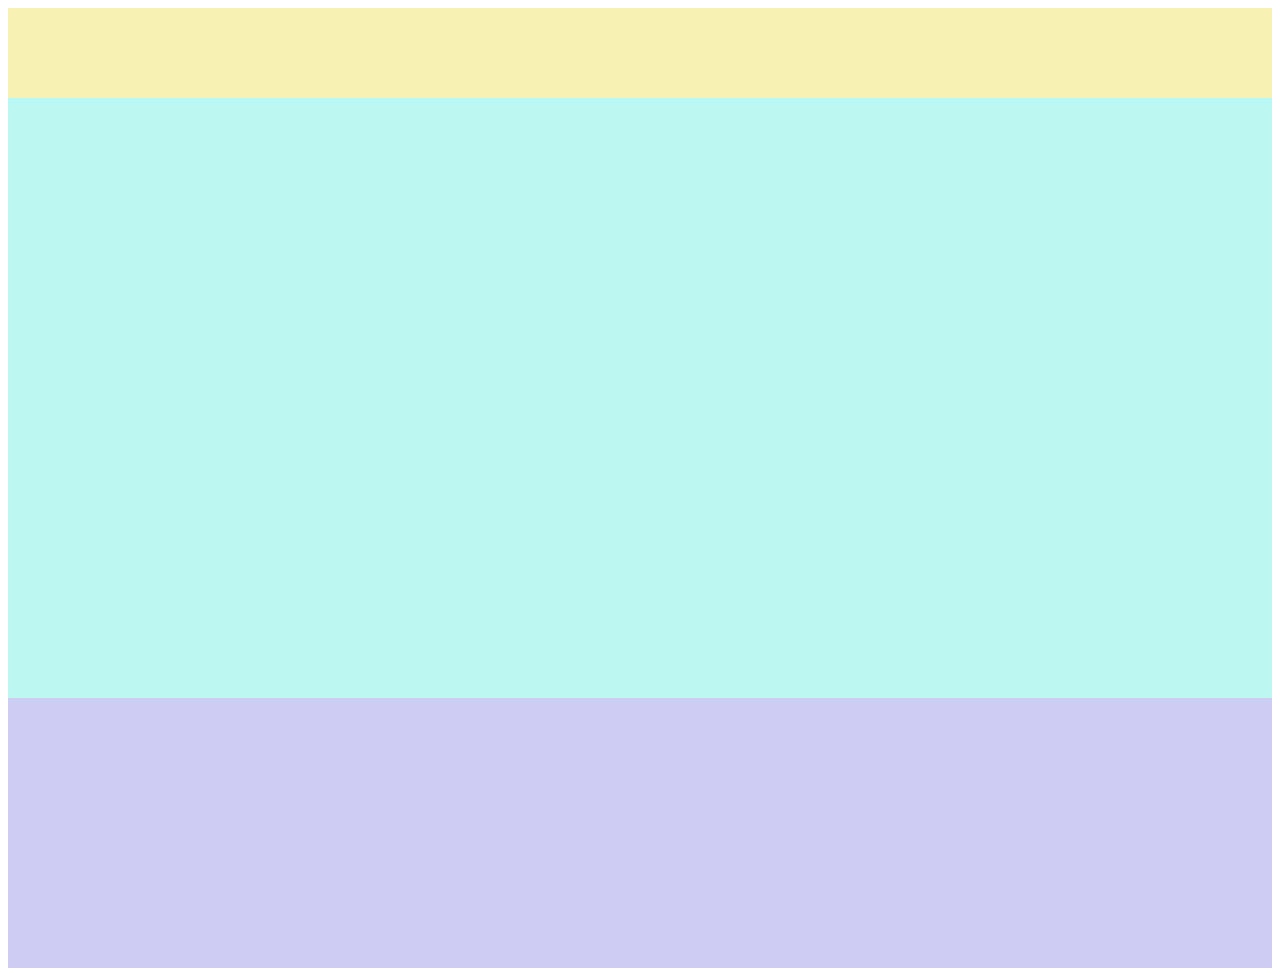
<file: html_study_1/page12/index.html>
<!DOCTYPE html>
<html>
  <head>
    <meta charset="utf-8">
    <title>Progate</title>
    <link rel="stylesheet" href="stylesheet.css">
  </head>
  <body>
    <!-- Add a <div> tag with the "header" class -->
    <div class="header">
      
    </div>
    
    <!-- Add a <div> tag with the "main" class -->
    <div class="main">
      
    </div>
    
    <!-- Add a <div> tag with the "footer" class -->
    <div class="footer"> 
    
    </div>
    
  </body>
</html>
</file>
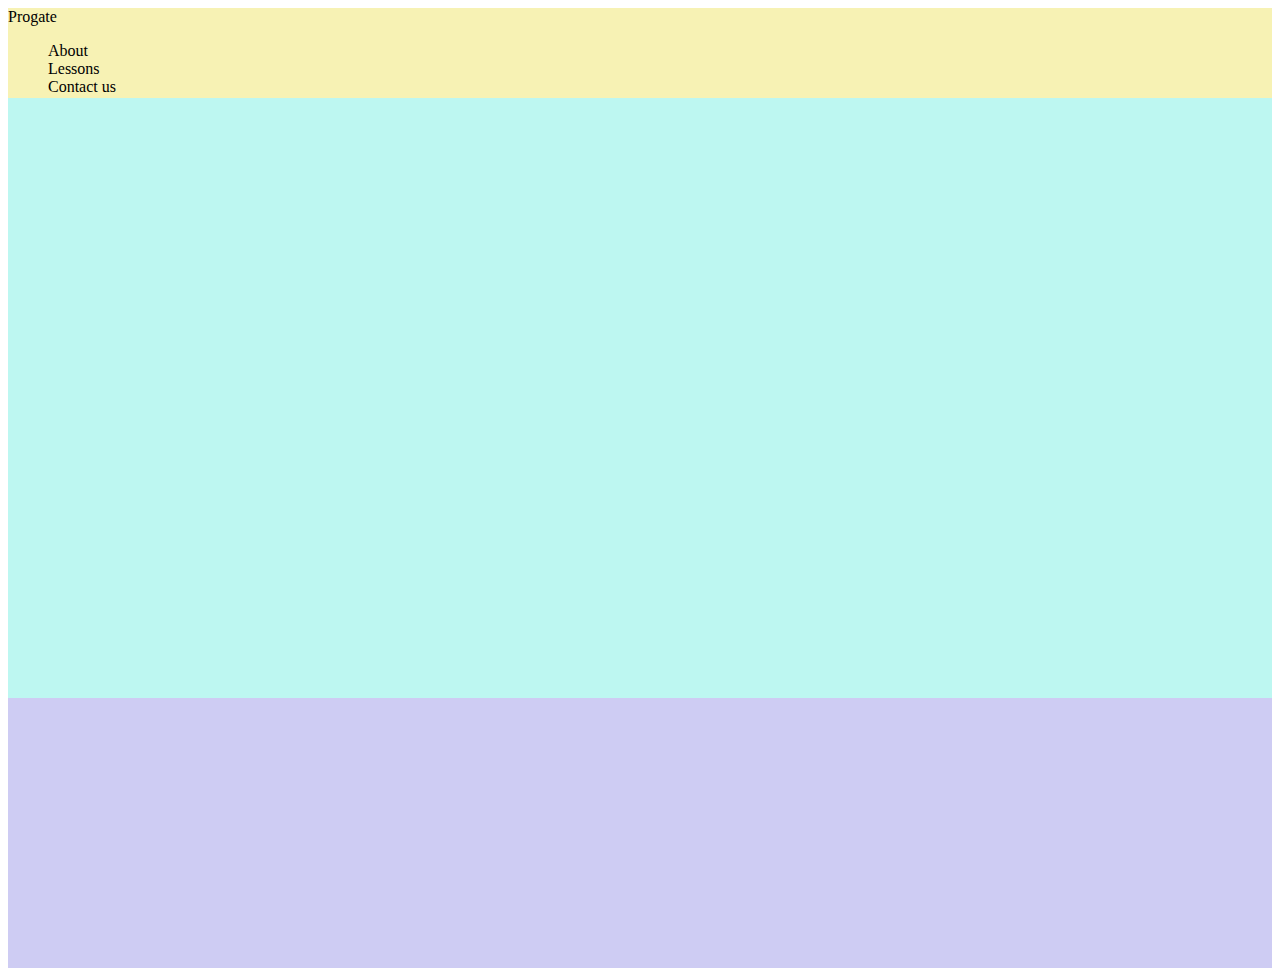
<file: html_study_1/page13/index.html>
<!DOCTYPE html>
<html>
  <head>
    <meta charset="utf-8">
    <title>Progate</title>
    <link rel="stylesheet" href="stylesheet.css">
  </head>
  <body>
    <div class="header">
      <!-- Add a <div> tag with the "header-logo" class -->
      <div class="header-logo">
        Progate
      </div>
      
      <!-- Add a <div> tag with the "header-list" class -->
      <div class="header-list">
        <ul>
        <li>About</li>
        <li>Lessons</li>
        <li>Contact us</li>      
      </ul>
      </div>
      
    </div>

    <div class="main">
      
    </div>

    <div class="footer">
      
    </div>
  </body>
</html>
</file>
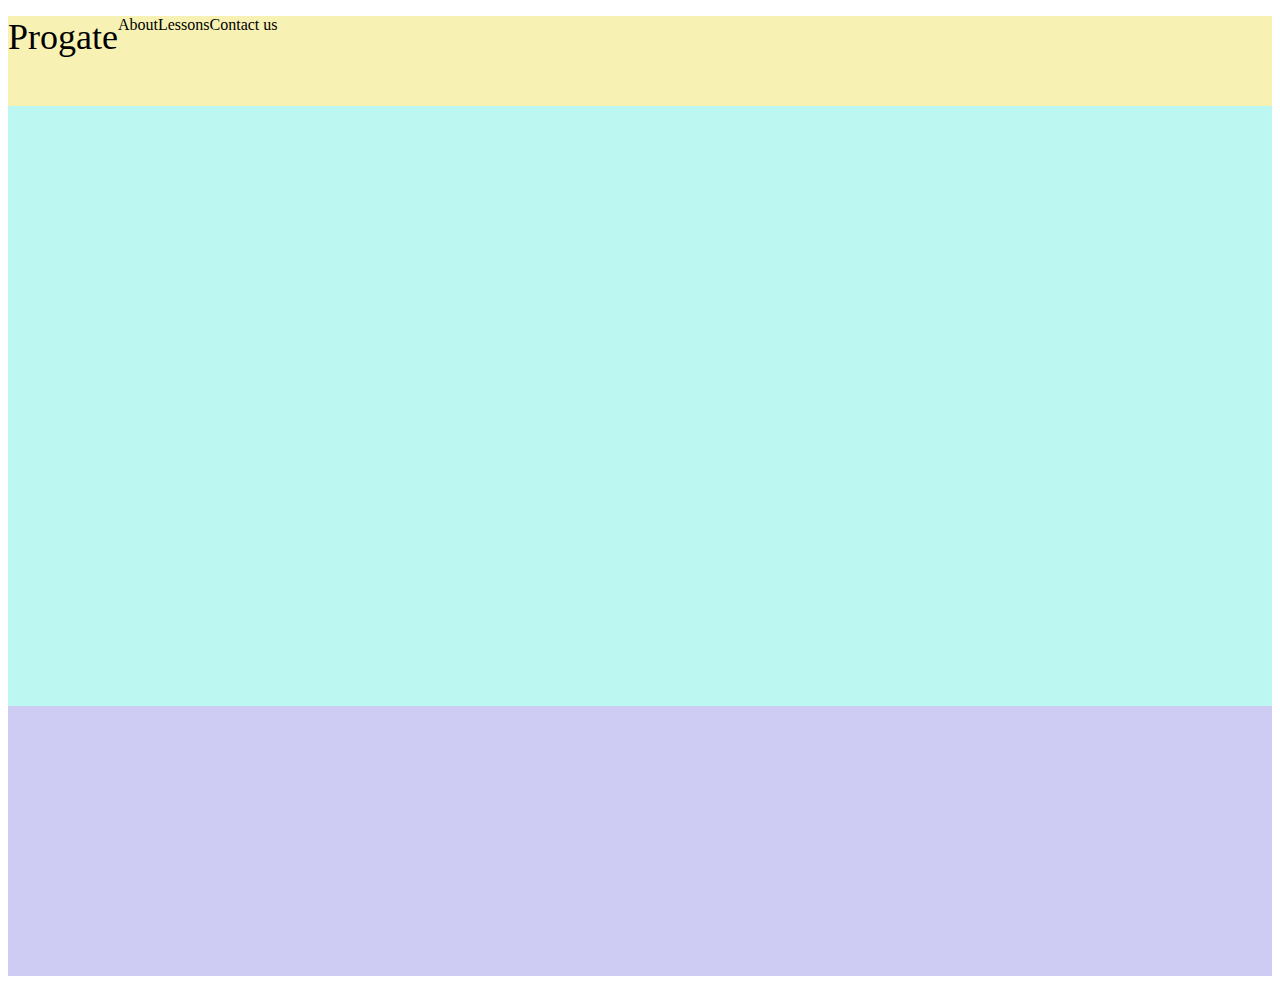
<file: html_study_1/page14/index.html>
<!DOCTYPE html>
<html>
  <head>
    <meta charset="utf-8">
    <title>Progate</title>
    <link rel="stylesheet" href="stylesheet.css">
  </head>
  <body>
    <div class="header">
      <div class="header-logo">Progate</div>
      <div class="header-list">
        <ul>
          <li>About</li>
          <li>Lessons</li>
          <li>Contact us</li>
        </ul>
      </div>
    </div>

    <div class="main">
      
    </div>

    <div class="footer">
      
    </div>
  </body>
</html>
</file>
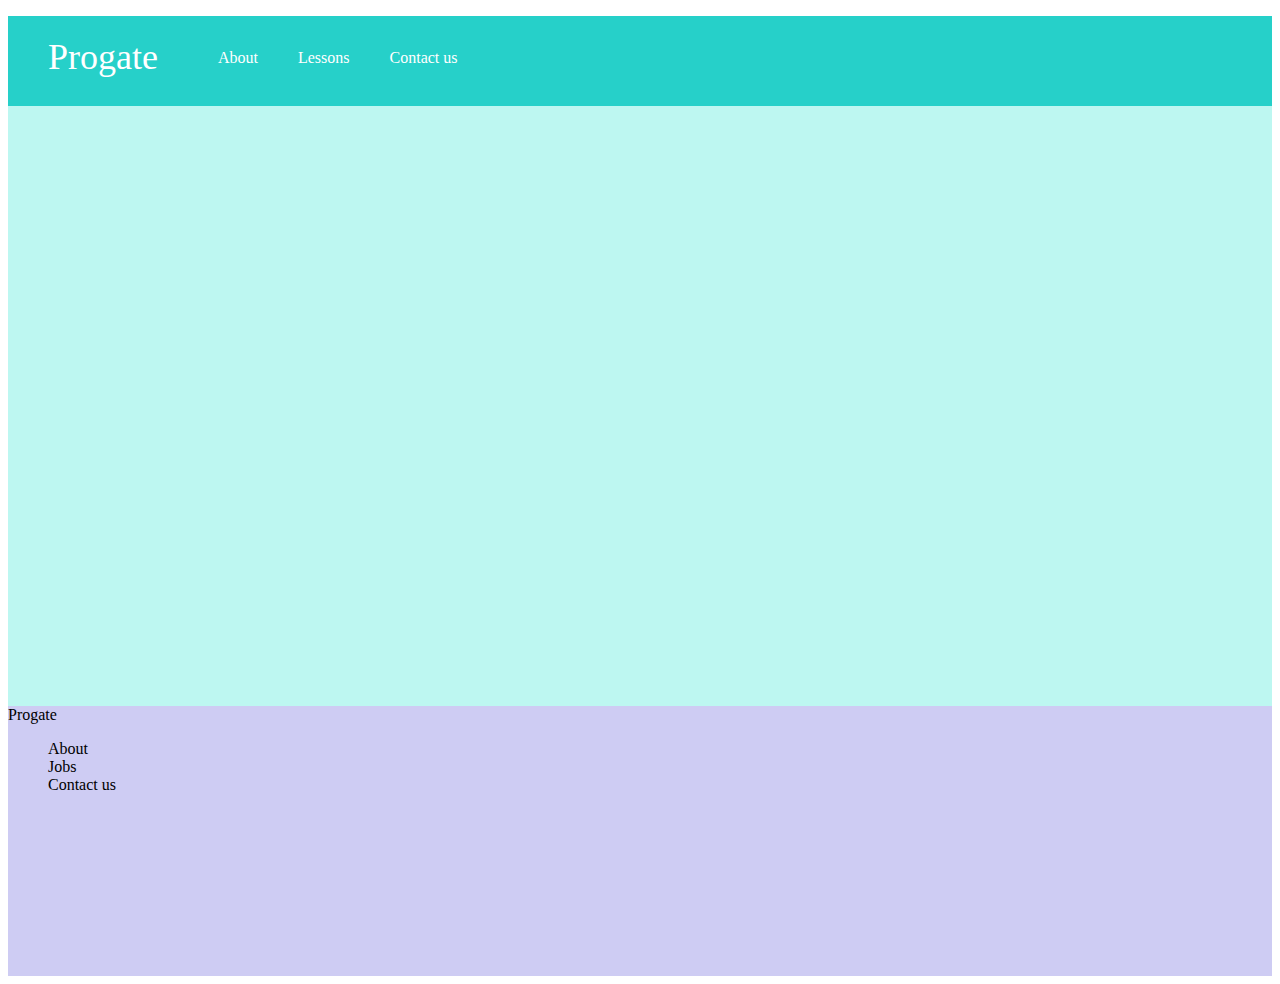
<file: html_study_1/page16/index.html>
<!DOCTYPE html>
<html>
  <head>
    <meta charset="utf-8">
    <title>Progate</title>
    <link rel="stylesheet" href="stylesheet.css">
  </head>
  <body>
    <div class="header">
      <div class="header-logo">Progate</div>
      <div class="header-list">
        <ul>
          <li>About</li>
          <li>Lessons</li>
          <li>Contact us</li>
        </ul>
      </div>
    </div>

    <div class="main">
      
    </div>

    <div class="footer">
      <!-- Add a <div> tag with the "footer-logo" class -->
      <div class="footer-logo">
        Progate
      </div>
      
      <!-- Add a <div> tag with the "footer-list" class -->
      <div class="footer-list">
       <ul>
         <li>About</li>
         <li>Jobs</li>
         <li>Contact us</li>
       </ul> 
      </div>
      
    </div>
  </body>
</html>
</file>
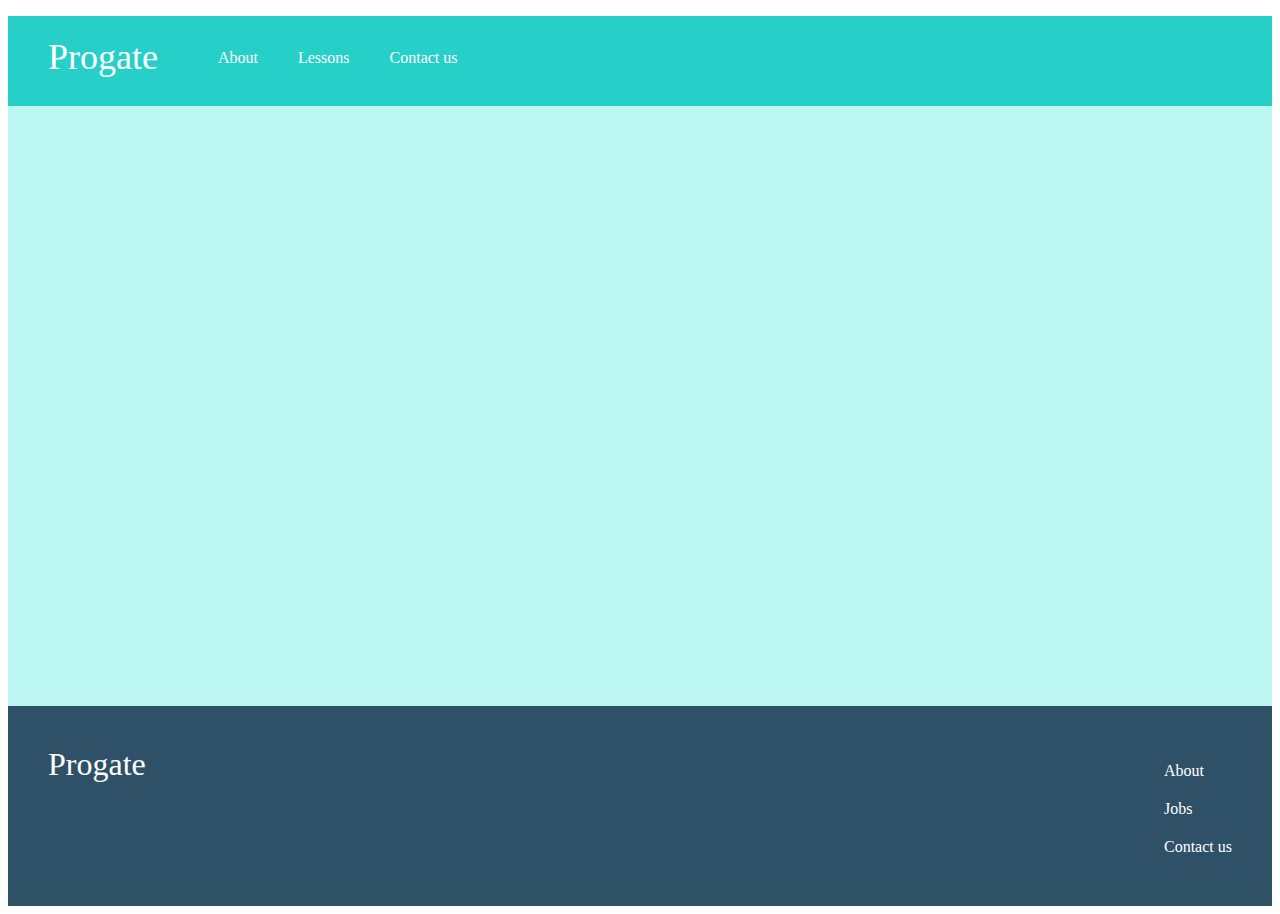
<file: html_study_1/page17/index.html>
<!DOCTYPE html>
<html>
  <head>
    <meta charset="utf-8">
    <title>Progate</title>
    <link rel="stylesheet" href="stylesheet.css">
  </head>
  <body>
    <div class="header">
      <div class="header-logo">Progate</div>
      <div class="header-list">
        <ul>
          <li>About</li>
          <li>Lessons</li>
          <li>Contact us</li>
        </ul>
      </div>
    </div>

    <div class="main">
      
    </div>

    <div class="footer">
      <div class="footer-logo">Progate</div>
      <div class="footer-list">
        <ul>
          <li>About</li>
          <li>Jobs</li>
          <li>Contact us</li>
        </ul>
      </div>
    </div>
  </body>
</html>
</file>
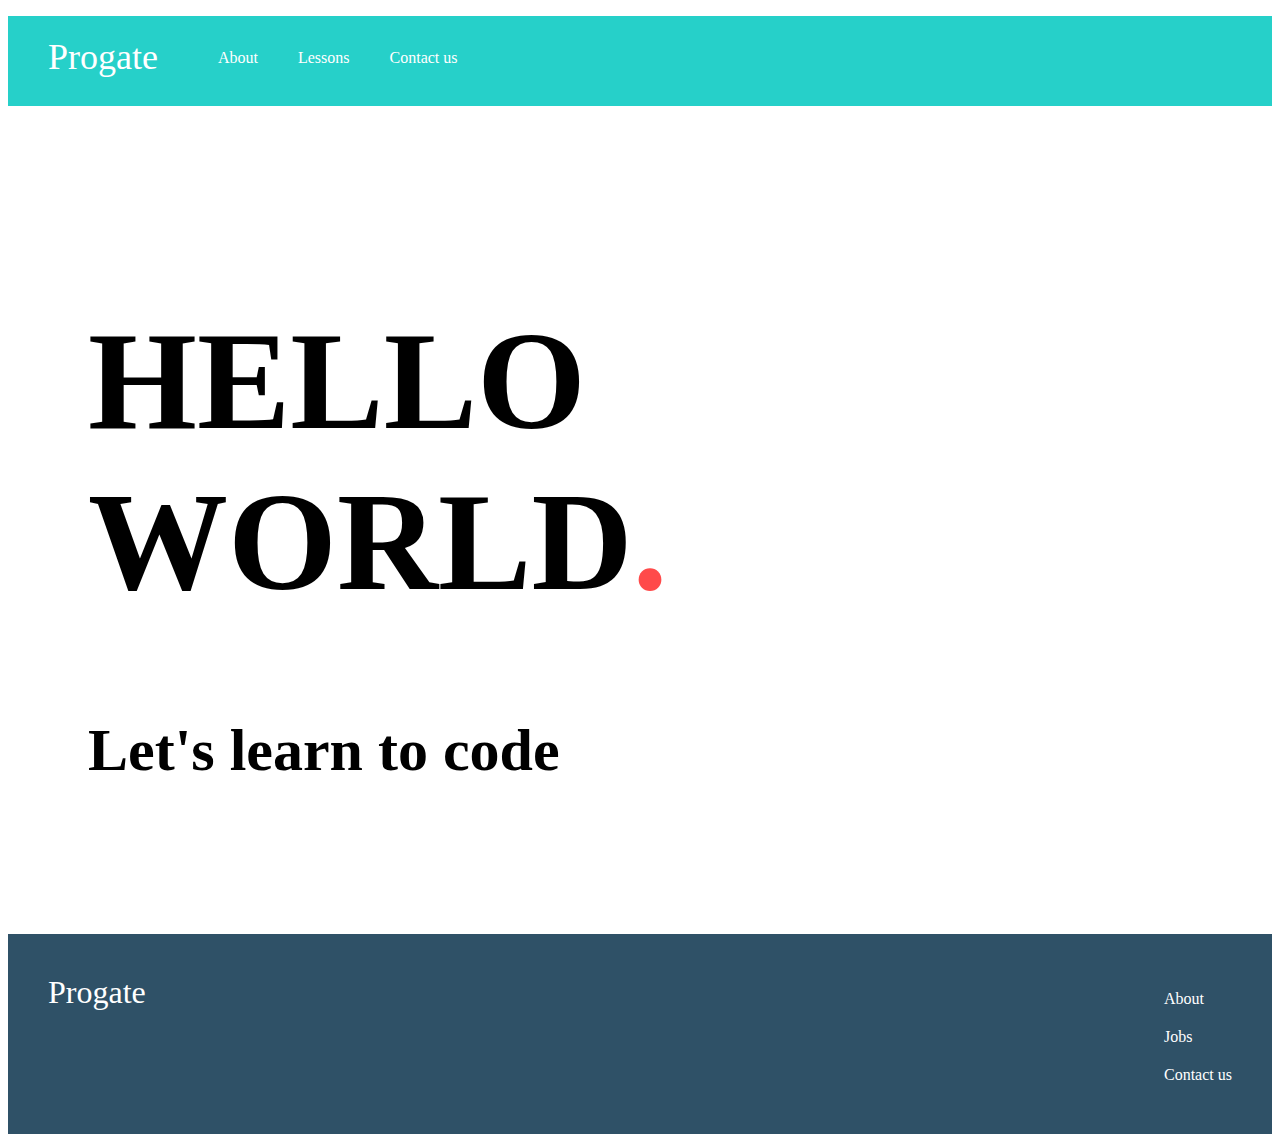
<file: html_study_1/page18/index.html>
<!DOCTYPE html>
<html>
  <head>
    <meta charset="utf-8">
    <title>Progate</title>
    <link rel="stylesheet" href="stylesheet.css">
  </head>
  <body>
    <div class="header">
      <div class="header-logo">Progate</div>
      <div class="header-list">
        <ul>
          <li>About</li>
          <li>Lessons</li>
          <li>Contact us</li>
        </ul>
      </div>
    </div>

    <div class="main">
      <!-- Add a <div> tag with the "copy-container" class -->
      <div class="copy-container">
         <h1>HELLO WORLD<span>.</span></h1>
         <h2>Let's learn to code</h2>
      </div>
      
      <!-- Add a <div> tag with the "contents" class -->
      <div class="contents">
        
      </div>
      
      <!-- Add a <div> tag with the "contact-form" class -->
      <div class="contact-form">
        
      </div>
      
    </div>

    <div class="footer">
      <div class="footer-logo">Progate</div>
      <div class="footer-list">
       <ul>
          <li>About</li>
          <li>Jobs</li>
          <li>Contact us</li>
        </ul>
      </div>
    </div>
  </body>
</html>
</file>
<file: html_study_1/page12/stylesheet.css>
body {
  font-family: "Avenir Next";
}

/* Change header's background-color to #f7f2b4, and height to 90px */
.header{
  background-color:#f7f2b4;
  height:90px;
}
/* Change main's background-color to #bdf7f1, and height to 600px */
.main{
  background-color:#bdf7f1;
  height:600px;
}

/* Change footer's background-color to #ceccf3, and height to 270px */

.footer{
  background-color:#ceccf3;
  height:270px;
}
</file>
<file: html_study_1/page13/stylesheet.css>
body {
  font-family: "Avenir Next";
}

/* Use the list-style property to remove dots from <li> tags */
li{
  list-style:none;
}

.header {
  background-color: #f7f2b4;
  height: 90px;
}

.main {
  background-color: #bdf7f1;
  height: 600px;
}

.footer {
  background-color: #ceccf3;
  height: 270px;
}
</file>
<file: html_study_1/page14/stylesheet.css>
body {
  font-family: "Avenir Next";
}

li {
  list-style: none;
  /* Change the float property to left */
  float:left;
  
}

.header {
  background-color: #f7f2b4;
  height: 90px;
}

/* Change header-logo's font-size to 36px, and float property to left */
.header-logo{
  font-size:36px;
  float:left;
}

.main {
  background-color: #bdf7f1;
  height: 600px;
}

.footer {
  background-color: #ceccf3;
  height: 270px;
}
</file>
<file: html_study_1/page16/stylesheet.css>
body {
  font-family: "Avenir Next";
}

li {
  list-style: none;
  /* Move the following 2 lines to around line 25 */
 
}

.header {
  background-color: #26d0c9;
  color: #fff;
  height: 90px;
}

.header-logo {
  float: left;
  font-size: 36px;
  padding: 20px 40px;
}

/* Add CSS for <li> tags within header-list */
.header-list li{
  float: left;
  padding: 33px 20px;
}

.main {
  background-color: #bdf7f1;
  height: 600px;
}

.footer {
  background-color: #ceccf3;
  height: 270px;
}
</file>
<file: html_study_1/page17/stylesheet.css>
body {
  font-family: "Avenir Next";
}

li {
  list-style: none;
  bottom-padding:20px;
}

.header {
  background-color: #26d0c9;
  color: #fff;
  height: 90px;
}

.header-logo {
  float: left;
  font-size: 36px;
  padding: 20px 40px;
}

.header-list li {
  float: left;
  padding: 33px 20px;
}

.main {
  background-color: #bdf7f1;
  height: 600px;
}

.footer {
  /* Change the background-color to #2f5167 */
  background-color: #2f5167;
  
  /* Change the color to #fff */
  
  color:#fff;
  /* Change the height to 120px */
  height: 120px;
  /* Change the padding for all sides to 40px */
  padding:40px;
  
}

/* Change footer-logo's font-size and float property */
.footer-logo{
  font-size:32px;
  float:left;
}

/* Change footer-list's float property */
.footer-list {
  float:right;
}

.footer-list li {
  padding-bottom: 20px;
}
/* Add CSS for <li> tags within footer-list */
</file>
<file: html_study_1/page18/stylesheet.css>
body {
  font-family: "Avenir Next";
}

li {
  list-style: none;
}

.header {
  background-color: #26d0c9;
  color: #fff;
  height: 90px;
}

.header-logo {
  float: left;
  font-size: 36px;
  padding: 20px 40px;
}

.header-list li {
  float: left;
  padding: 33px 20px;
}

.main {
  /* Remove CSS for background-color */
  
  /* Remove CSS for height 
  
  /* Change the top & bottom padding to 100px, and left & right padding to 80px */
  padding:100px 80px;
  
}

/* Change the font-size of <h1> tags within copy-container */
.copy-container h1{
  font-size:140px;
}

.copy-container h2{
  font-size:60px;
}
/* Change the font-size of <h2> tags within copy-container */


/* Change the color of <span> tags within copy-container */
.copy-container span{
  color:#ff4a4a;
}

.footer {
  background-color: #2f5167;
  color: #fff;
  height: 120px;
  padding: 40px;
}

.footer-logo {
  float: left;
  font-size: 32px;
}

.footer-list {
  float: right;
}

.footer-list li {
  padding-bottom: 20px;
}
</file>
